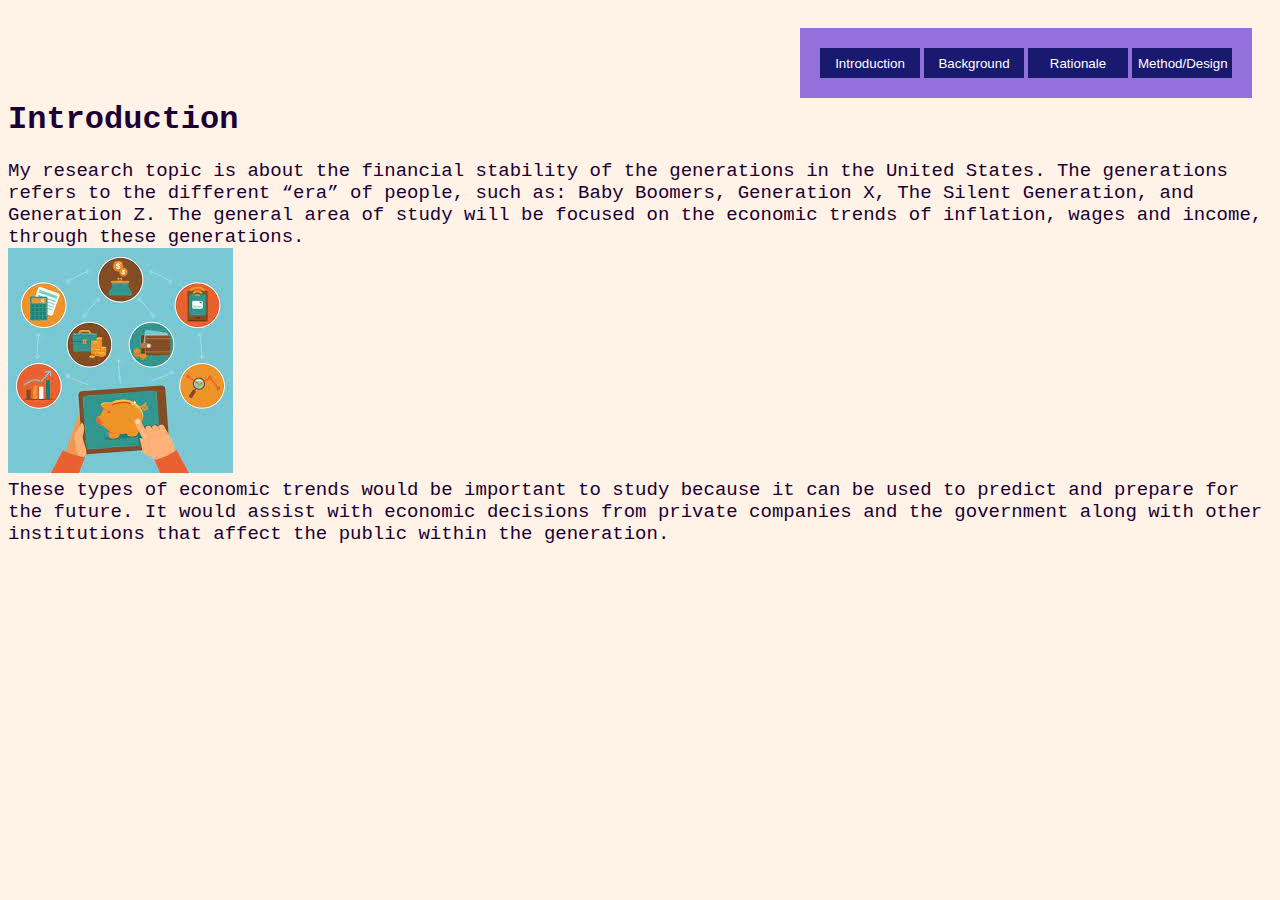
<file: index.html>
<!DOCTYPE html>
<html>
  <head>
    <title> Financial Struggles Within The Generations
    </title>
    <link href="mystyle.css" rel="stylesheet">
  </head>
    <body>
      <div class="relative">
          <a href='index.html'><button class="navitem">Introduction</button></a>
         <a href='Background.html'><button class="navitem">Background</button></a>
         <a href='Rationale.html'><button class="navitem">Rationale</button></a>
         <a href='MethodandDesign.html'><button class="navitem">Method/Design</button></a>
      </div>
      <div>
        <br>
        <br>
              <br>
        <br>
    <h1>Introduction</h1>
    <p>My research topic is about the financial stability of the generations in
the United States. The generations refers to the different “era” of people, such as: Baby Boomers, Generation X, The Silent Generation, and Generation Z. The general area of study will be focused on the economic trends of inflation, wages and income, through these generations. 
      <br>
      <img src="[data-uri]" alt="Financial Decisions Cartoon">
      <br>
      These types of economic trends would be important to study because it can be used to predict and prepare for the future. It would assist with economic decisions from private companies and the government along with other institutions that affect the public within the generation. 
</p>
      </div>
  </body>
 
</html>
</file>
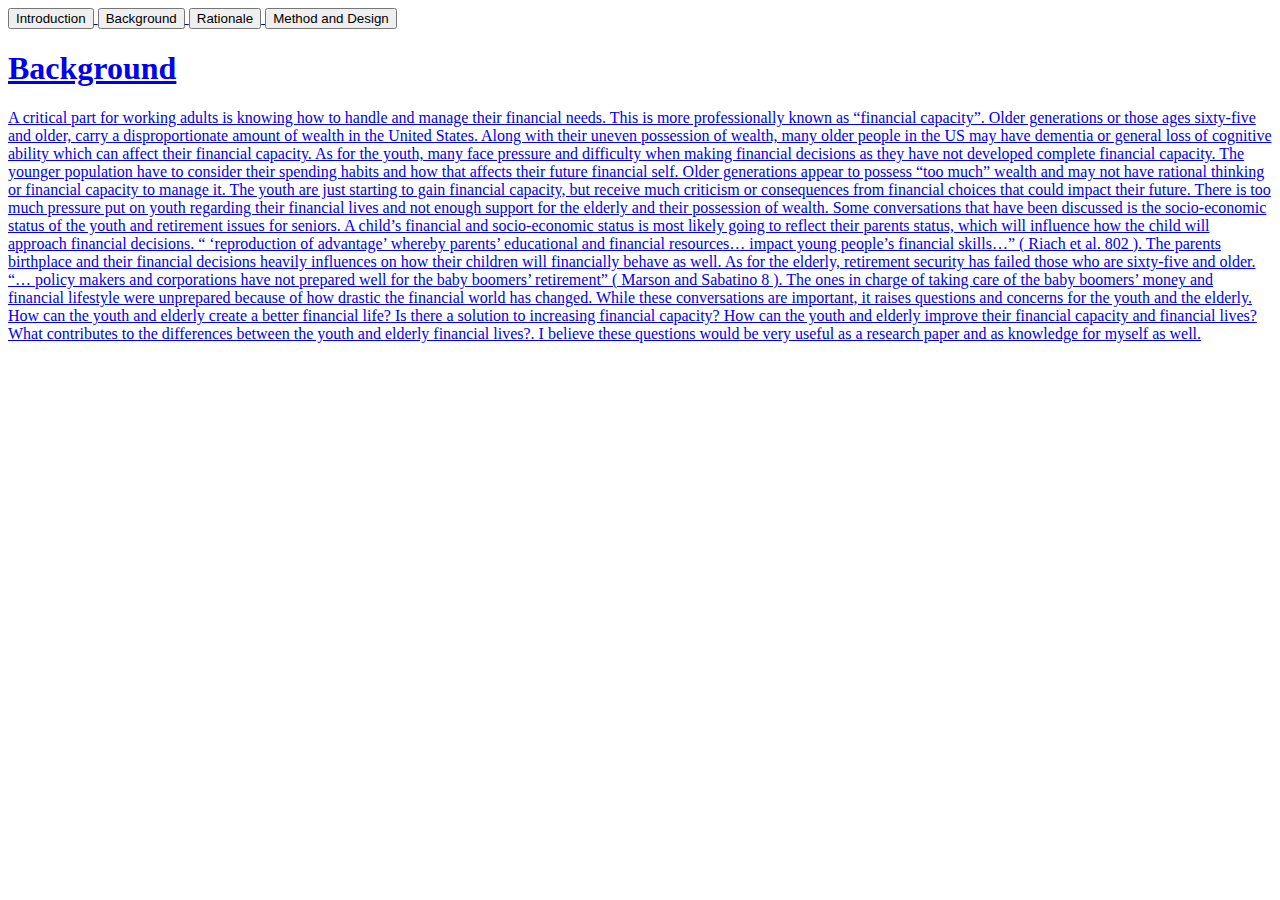
<file: Background Paragraph.html>
<!DOCTYPE.html>
<head>
    <body>
    <div class="relative">
            <a href='README.md'><button class="navitem">Introduction</button>
            <a href='Background.html'><button class="navitem">Background</button>
            <a href='Rationale.html'><button class="navitem">Rationale</button>
            <a href='Method and Design.html'><button class="navitem">Method and Design</button>
    </div>
</body>
</head>
<head>
<body>
    <h1>Background</h1>
    <p>A critical part for working adults is knowing how to handle and manage their financial needs. This is more professionally known as “financial capacity”. Older generations or those ages sixty-five and older, carry a disproportionate amount of wealth in the United States. Along with their uneven possession of wealth, many older people in the US may have dementia or general loss of cognitive ability which can affect their financial capacity. As for the youth, many face pressure and difficulty when making financial decisions as they have not developed complete financial capacity. The younger population have to consider their spending habits and how that affects their future financial self. Older generations appear to possess “too much” wealth and may not have rational thinking or financial capacity to manage it. The youth are just starting to gain financial capacity, but receive much criticism or consequences from financial choices that could impact their future. There is too much pressure put on youth regarding their financial lives and not enough support for the elderly and their possession of wealth.
Some conversations that have been discussed is the socio-economic status of the youth and retirement issues for seniors. A child’s financial and socio-economic status is most likely going to reflect their parents status, which will influence how the child will approach financial decisions. “ ‘reproduction of advantage’ whereby parents’ educational and financial resources… impact young people’s financial skills…” ( Riach et al. 802 ). The parents birthplace and their financial decisions heavily influences on how their children will financially behave as well. As for the elderly, retirement security has failed those who are sixty-five and older. “… policy makers and corporations have not prepared well for the baby boomers’ retirement” ( Marson and Sabatino 8 ). The ones in charge of taking care of the baby boomers’ money and financial lifestyle were unprepared because of how drastic the financial world has changed. 
While these conversations are important, it raises questions and concerns for the youth and the elderly. How can the youth and elderly create a better financial life? Is there a solution to increasing financial capacity? How can the youth and elderly improve their financial capacity and financial lives? What contributes to the differences between the youth and elderly financial lives?. I believe these questions would be very useful as a research paper and as knowledge for myself as well. 
 </p>
  </body>
  </head>
</file>
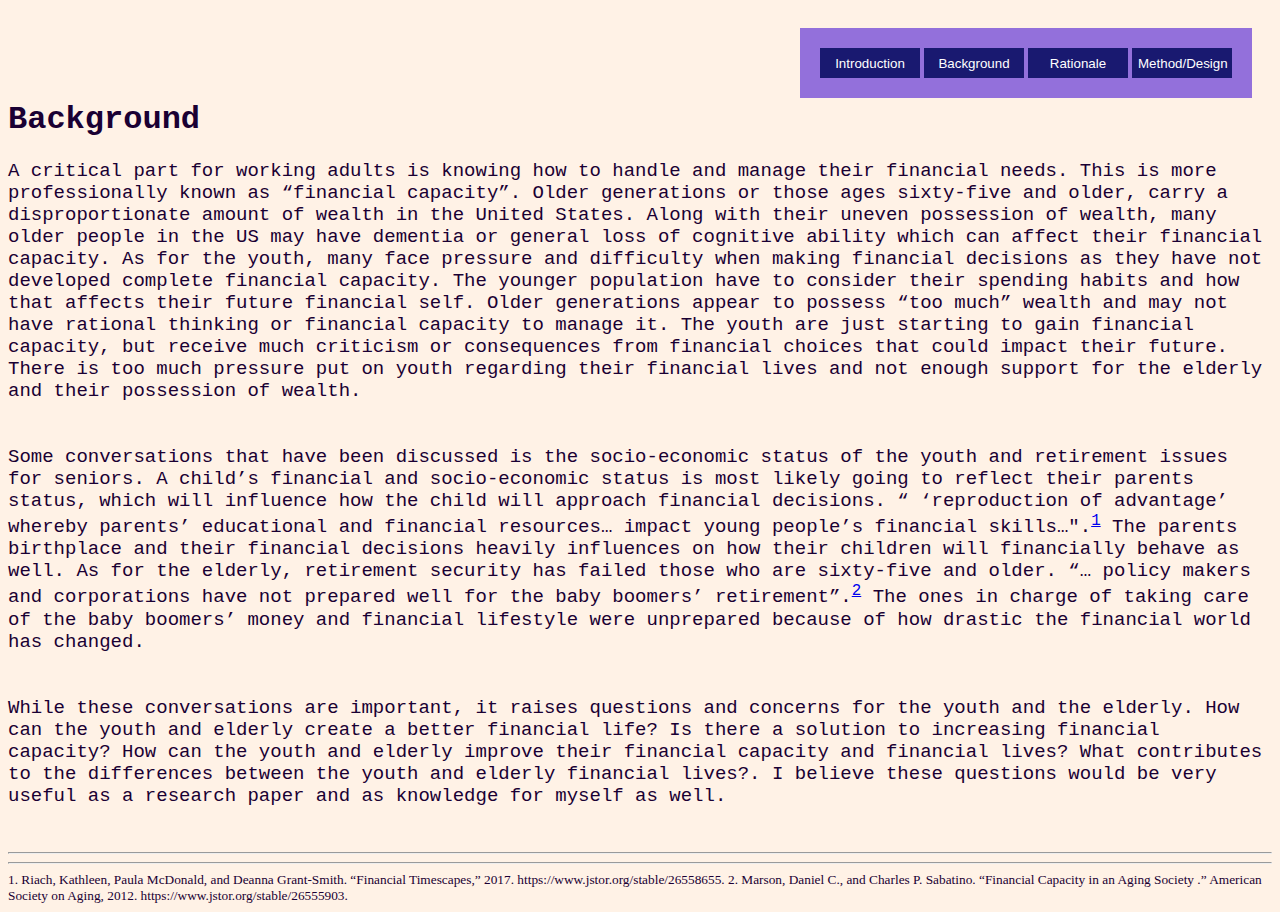
<file: Background.html>
<!DOCTYPE.html>
<head>
    <link href="mystyle.css" rel="stylesheet">
</head>
 <body>
     <div class="relative">
          <a href='index.html'><button class="navitem">Introduction</button></a>
         <a href='Background.html'><button class="navitem">Background</button></a>
         <a href='Rationale.html'><button class="navitem">Rationale</button></a>
         <a href='MethodandDesign.html'><button class="navitem">Method/Design</button></a>
      </div>
     <br>
     <br>
     <br>
                <br>
    <h1>Background</h1>
    <p>A critical part for working adults is knowing how to handle and manage their financial needs. This is more professionally known as “financial capacity”. Older generations or those ages sixty-five and older, carry a disproportionate amount of wealth in the United States. Along with their uneven possession of wealth, many older people in the US may have dementia or general loss of cognitive ability which can affect their financial capacity. As for the youth, many face pressure and difficulty when making financial decisions as they have not developed complete financial capacity. The younger population have to consider their spending habits and how that affects their future financial self. Older generations appear to possess “too much” wealth and may not have rational thinking or financial capacity to manage it. 
        The youth are just starting to gain financial capacity, but receive much criticism or consequences from financial choices that could impact their future. There is too much pressure put on youth regarding their financial lives and not enough support for the elderly and their possession of wealth.
<br>
        <br>
        <br>
        Some conversations that have been discussed is the socio-economic status of the youth and retirement issues for seniors.
        A child’s financial and socio-economic status is most likely going to reflect their parents status, which will influence how the child will approach financial decisions. 
        “ ‘reproduction of advantage’ whereby parents’ educational and financial resources… impact young people’s financial skills…".<sup><a href="#fn1" id="ref1">1</a></sup> The parents birthplace and their financial decisions heavily influences on how their children will financially behave as well. As for the elderly, retirement security has failed those who are sixty-five and older. “… policy makers and corporations have not prepared well for the baby boomers’ retirement”.<sup><a href="#fn2" id="ref2">2</a></sup> The ones in charge of taking care of the baby boomers’ money and financial lifestyle were unprepared because of how drastic the financial world has changed. 
<br>
        <br>
        <br>
        While these conversations are important, it raises questions and concerns for the youth and the elderly. How can the youth and elderly create a better financial life? Is there a solution to increasing financial capacity? How can the youth and elderly improve their financial capacity and financial lives? What contributes to the differences between the youth and elderly financial lives?. I believe these questions would be very useful as a research paper and as knowledge for myself as well. 
 </p>
     <br>
     <hr><hr>
     <sup id="fn1">1. Riach, Kathleen, Paula McDonald, and Deanna Grant-Smith. “Financial Timescapes,” 2017. https://www.jstor.org/stable/26558655. <a href="#ref1"></a></sup>
 <sup id="fn2">2.  Marson, Daniel C., and Charles P. Sabatino. “Financial Capacity in an Aging Society .” American Society on Aging, 2012. https://www.jstor.org/stable/26555903. <a href="#ref2"></a></sup>
     </body>
</file>
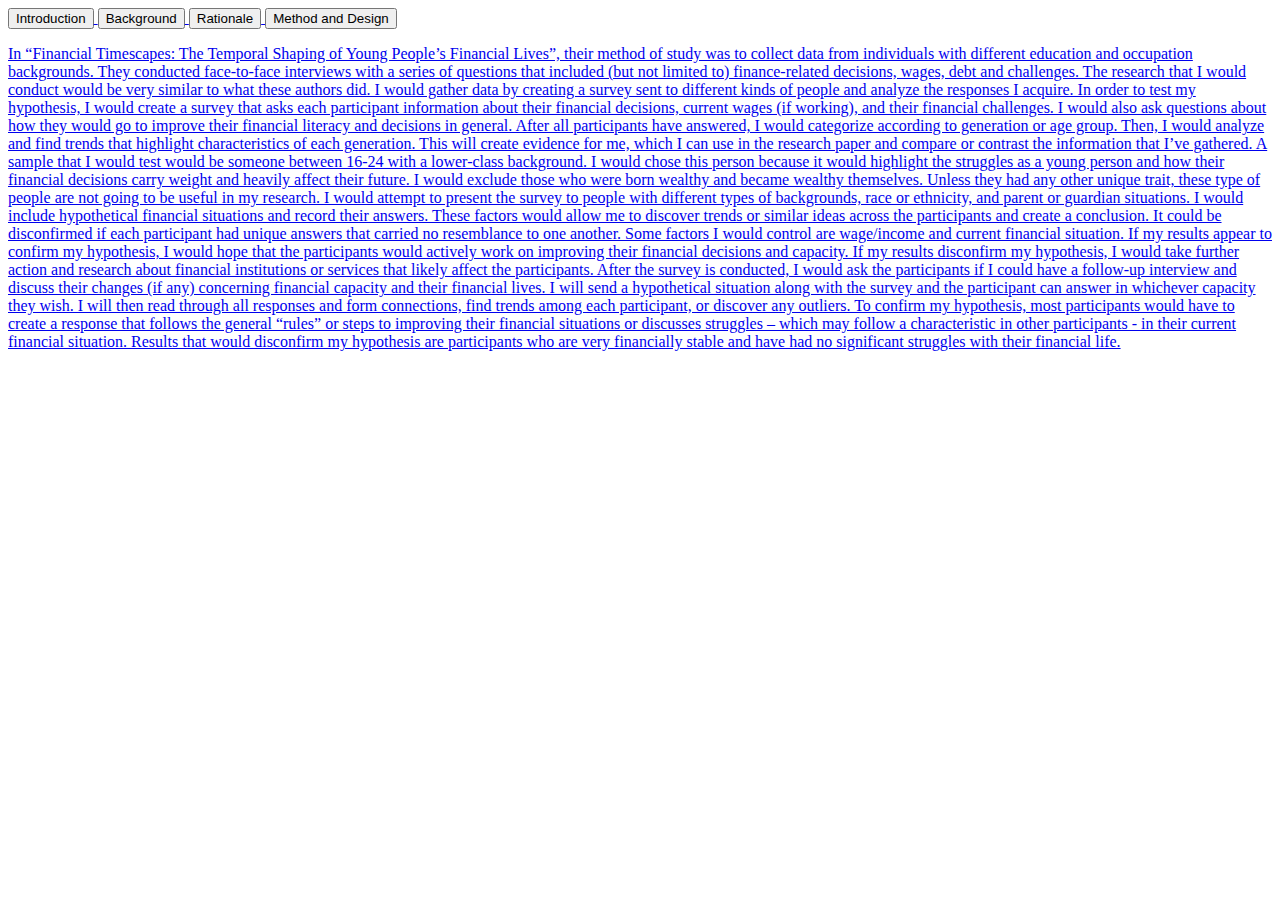
<file: Method and Design.html>
<!DOCTYPE.html>
<head>
	<body>
    <div class="relative">
            <a href='README.md'><button class="navitem">Introduction</button>
            <a href='Background.html'><button class="navitem">Background</button>
            <a href='Rationale.html'><button class="navitem">Rationale</button>
            <a href='Method and Design.html'><button class="navitem">Method and Design</button>
    </div>
		    </body>
		    </head>
<body>
<p>
In “Financial Timescapes: The Temporal Shaping of Young People’s Financial Lives”, their
method of study was to collect data from individuals with different education and occupation backgrounds. They conducted face-to-face interviews with a series of questions that included (but not limited to) finance-related decisions, wages, debt and challenges. The research that I would conduct would be very similar to what these authors did. I would gather data by creating a survey sent to different kinds of people and analyze the responses I acquire.
	In order to test my hypothesis, I would create a survey that asks each participant information about their financial decisions, current wages (if working), and their financial challenges. I would also ask questions about how they would go to improve their financial literacy and decisions in general. After all participants have answered, I would categorize according to generation or age group. Then, I would analyze and find trends that highlight characteristics of each generation. This will create evidence for me, which I can use in the research paper and compare or contrast the information that I’ve gathered. A sample that I would test would be someone between 16-24 with a lower-class background. I would chose this person because it would highlight the struggles as a young person and how their financial decisions carry weight and heavily affect their future. I would exclude those who were born wealthy and became wealthy themselves. Unless they had any other unique trait, these type of people are not going to be useful in my research. 
	I would attempt to present the survey to people with different types of backgrounds, race or ethnicity, and parent or guardian situations. I would include hypothetical financial situations and record their answers. These factors would allow me to discover trends or similar ideas across the participants and create a conclusion. It could be disconfirmed if each participant had unique answers that carried no resemblance to one another. Some factors I would control are wage/income and current financial situation. If my results appear to confirm my hypothesis, I would hope that the participants would actively work on improving their financial decisions and capacity. If my results disconfirm my hypothesis, I would take further action and research about financial institutions or services that likely affect the participants. After the survey is conducted, I would ask the participants if I could have a follow-up interview and discuss their changes (if any) concerning financial capacity and their financial lives. 
	I will send a hypothetical situation along with the survey and the participant can answer in whichever capacity they wish. I will then read through all responses and form connections, find trends among each participant, or discover any outliers. To confirm my hypothesis, most participants would have to create a response that follows the general “rules” or steps to improving their financial situations or discusses struggles – which may follow a characteristic in other participants - in their current financial situation. Results that would disconfirm my hypothesis are participants who are very financially stable and have had no significant struggles with their financial life. 
</p>
</body>
</file>
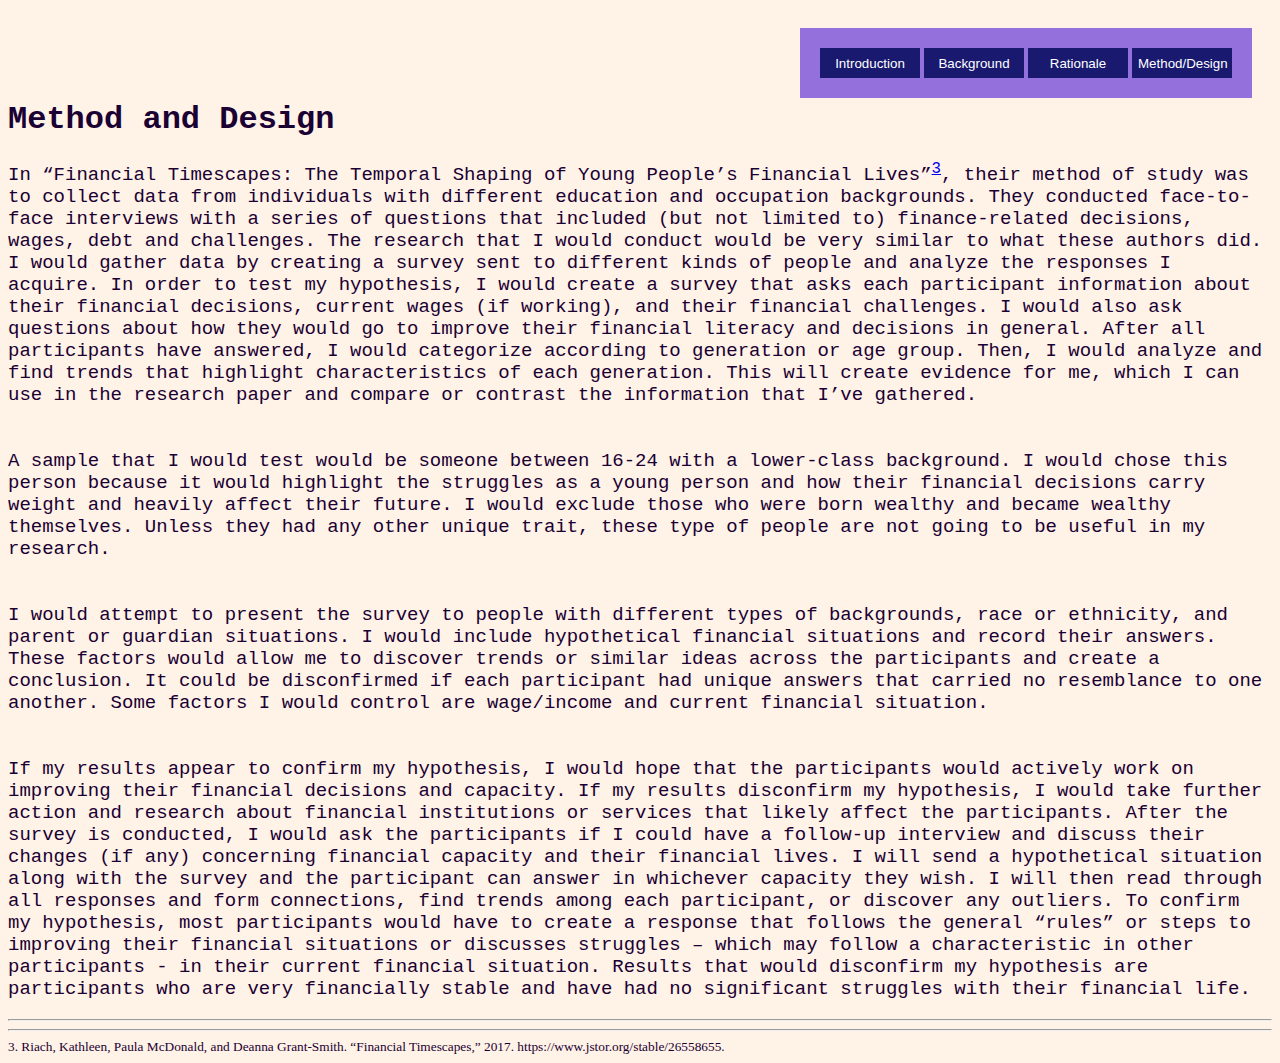
<file: MethodandDesign.html>
<!DOCTYPE.html>
<head>
	<link href="mystyle.css" rel="stylesheet">
</head>
	<body>
		<div class="relative">
          <a href='index.html'><button class="navitem">Introduction</button></a>
         <a href='Background.html'><button class="navitem">Background</button></a>
         <a href='Rationale.html'><button class="navitem">Rationale</button></a>
         <a href='MethodandDesign.html'><button class="navitem">Method/Design</button></a>
      </div>
		   <br>
		<br>
		<br>
		<br>
		    
	<h1> Method and Design </h1>
<p>
In “Financial Timescapes: The Temporal Shaping of Young People’s Financial Lives”<sup><a href="#fn3" id="ref3">3</a></sup>, their
method of study was to collect data from individuals with different education and occupation backgrounds. They conducted face-to-face interviews with a series of questions that included (but not limited to) finance-related decisions, wages, debt and challenges. 
The research that I would conduct would be very similar to what these authors did. I would gather data by creating a survey sent to different kinds of people and analyze the responses I acquire.
	In order to test my hypothesis, I would create a survey that asks each participant information about their financial decisions, current wages (if working), and their financial challenges. I would also ask questions about how they would go to improve their financial literacy and decisions in general. After all participants have answered, I would categorize according to generation or age group. Then, I would analyze and find trends that highlight characteristics of each generation. This will create evidence for me, which I can use in the research paper and compare or contrast the information that I’ve gathered. 
	<br>
	<br>
	<br>
	A sample that I would test would be someone between 16-24 with a lower-class background. I would chose this person because it would highlight the struggles as a young person and how their financial decisions carry weight and heavily affect their future. I would exclude those who were born wealthy and became wealthy themselves. Unless they had any other unique trait, these type of people are not going to be useful in my research. 
	<br>
	<br>
	<br>
	I would attempt to present the survey to people with different types of backgrounds, race or ethnicity, and parent or guardian situations. I would include hypothetical financial situations and record their answers. These factors would allow me to discover trends or similar ideas across the participants and create a conclusion. It could be disconfirmed if each participant had unique answers that carried no resemblance to one another. Some factors I would control are wage/income and current financial situation. 
	<br>
	<br>
	<br>
	If my results appear to confirm my hypothesis, I would hope that the participants would actively work on improving their financial decisions and capacity. If my results disconfirm my hypothesis, I would take further action and research about financial institutions or services that likely affect the participants. After the survey is conducted, I would ask the participants if I could have a follow-up interview and discuss their changes (if any) concerning financial capacity and their financial lives.
	I will send a hypothetical situation along with the survey and the participant can answer in whichever capacity they wish. I will then read through all responses and form connections, find trends among each participant, or discover any outliers. To confirm my hypothesis, most participants would have to create a response that follows the general “rules” or steps to improving their financial situations or discusses struggles – which may follow a characteristic in other participants - in their current financial situation. Results that would disconfirm my hypothesis are participants who are very financially stable and have had no significant struggles with their financial life. 
</p>
		<hr><hr>
		<sup id="fn3">3. Riach, Kathleen, Paula McDonald, and Deanna Grant-Smith. “Financial Timescapes,” 2017. https://www.jstor.org/stable/26558655. <a href="#ref3"</a></sup>
</body>
</file>
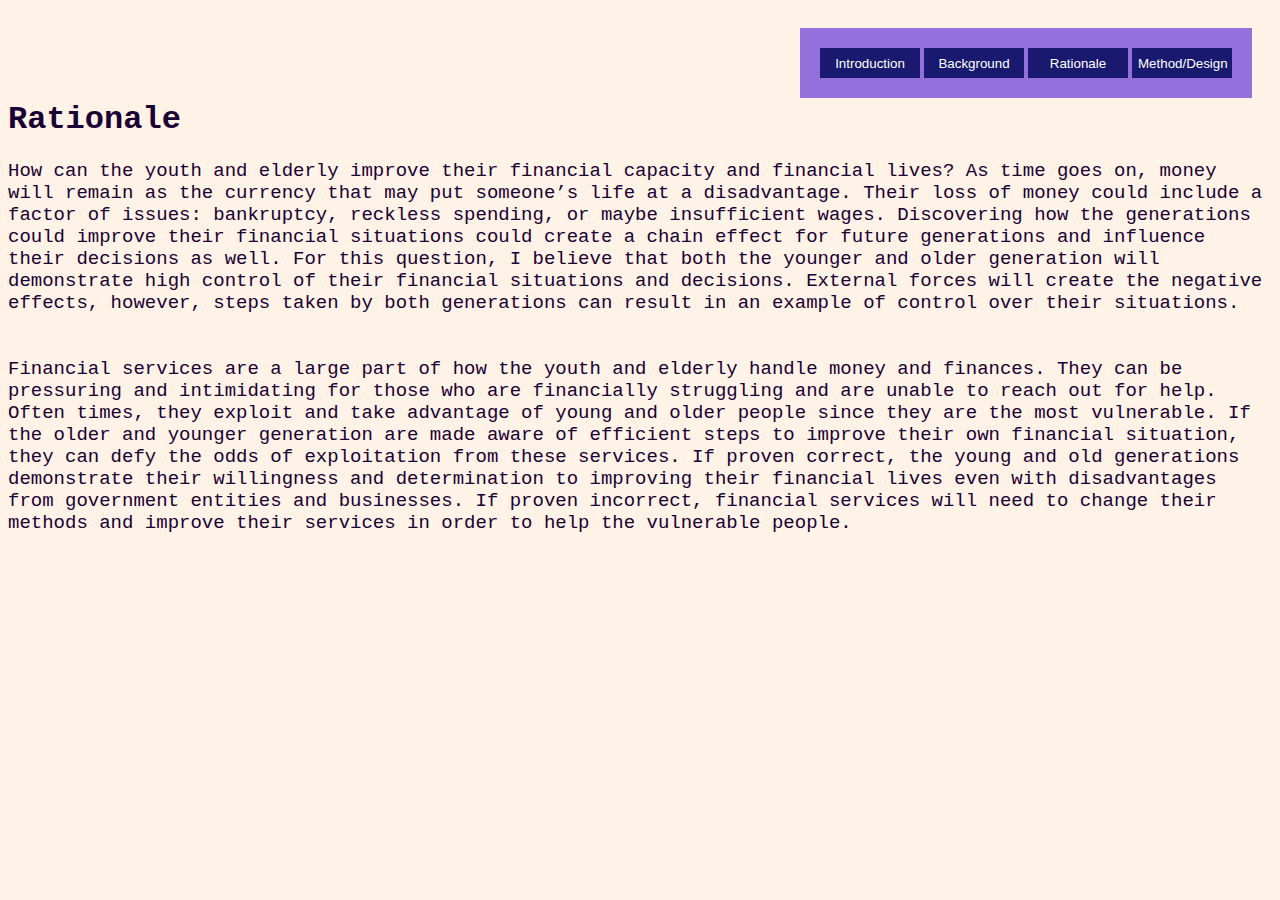
<file: Rationale.html>
<!DOCTYPE.html>
<head>
  <link href="mystyle.css" rel="stylesheet">
</head>
<body>
  <div class="relative">
          <a href='index.html'><button class="navitem">Introduction</button></a>
         <a href='Background.html'><button class="navitem">Background</button></a>
         <a href='Rationale.html'><button class="navitem">Rationale</button></a>
         <a href='MethodandDesign.html'><button class="navitem">Method/Design</button></a>
      </div>
<br>
  <br>
  <br>
  <br>
                <h1> Rationale </h1>
 <p> How can the youth and elderly improve their financial capacity and financial lives? As time goes on, money will remain as the currency that may put someone’s life at a disadvantage. Their loss of money could include a factor of issues: bankruptcy, reckless spending, or maybe insufficient wages. 
   Discovering how the generations could improve their financial situations could create a chain effect for future generations and influence their decisions as well. For this question, I believe that both the younger and older generation will demonstrate high control of their financial situations and decisions. External forces will create the negative effects, however, steps taken by both generations can result in an example of control over their situations. 
<br>
   <br>
   <br>
   Financial services are a large part of how the youth and elderly handle money and finances. They can be pressuring and intimidating for those who are financially struggling and are unable to reach out for help. Often times, they exploit and take advantage of young and older people since they are the most vulnerable. If the older and younger generation are made aware of efficient steps to improve their own financial situation, they can defy the odds of exploitation from these services. 
If proven correct, the young and old generations demonstrate their willingness and determination to improving their financial lives even with disadvantages from government entities and businesses. If proven incorrect, financial services will need to change their methods and improve their services in order to help the vulnerable people.  
</p>
</body>
</file>
<file: mystyle.css>
.relative {
 padding: 20px;
 position: relative;
 float: right;
 background-color: #9370DB;
 margin: 20px;
} 
.navitem {
  display: inline-block;
  float: center;
  width: 100px; 
  height: 30px; 
  text-align: center;
  border: #ffffff;
  background-color: #191970;
  color: #fff;
  cursor: context-menu;
  font-weight: 500;
}
body {
 color: #1a0033;
}
h1 {
 font-family: "Lucida Console", "Courier New", monospace;
}
p {
 font-family: "Lucida Console", "Courier New", monospace;
 font-size: 19px;
}
body {
 background-color: #fff2e6
}
</file>
